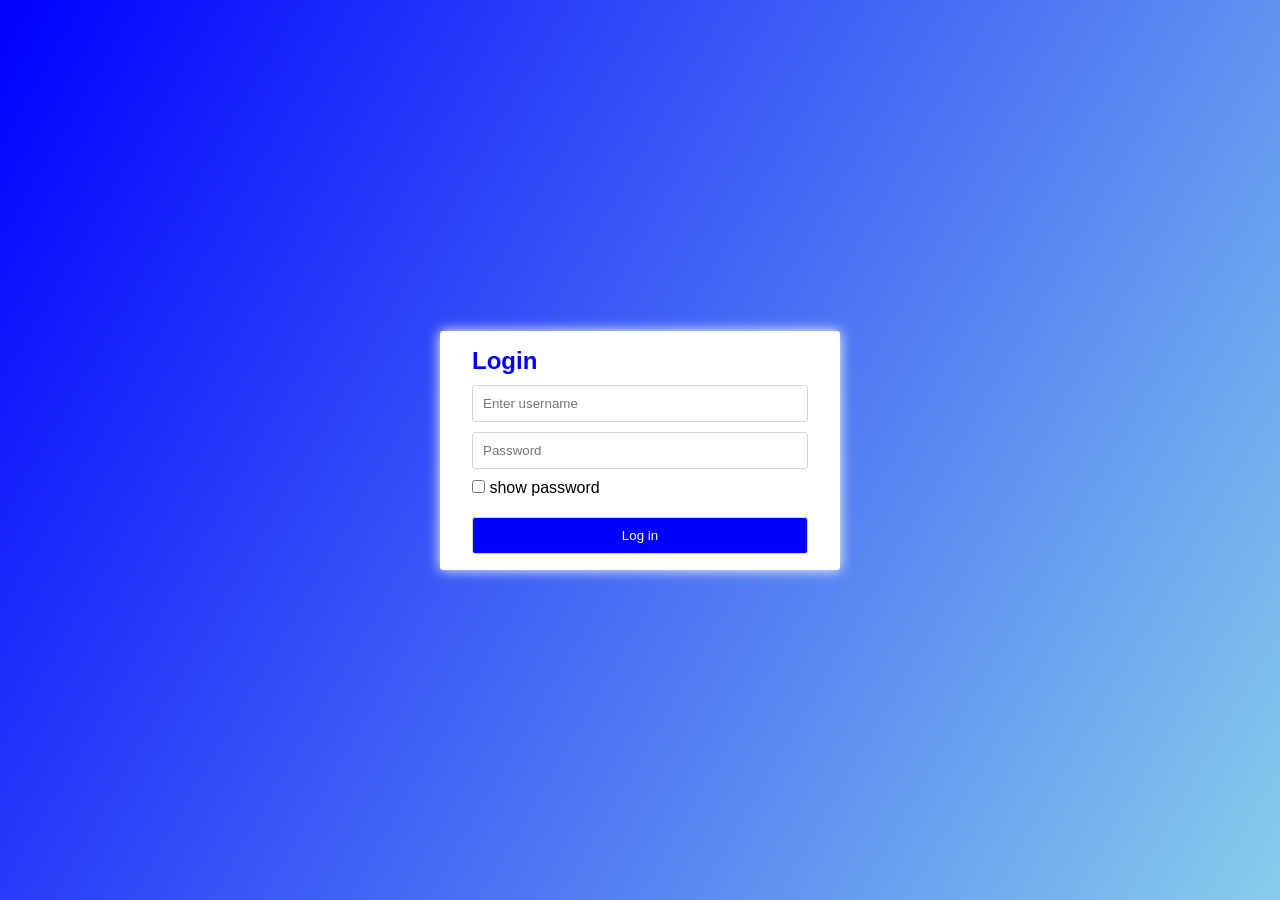
<file: _miniTask/FormValidation/index.html>
<!DOCTYPE html>
<html lang="en">
<head>
    <meta charset="UTF-8">
    <meta name="viewport" content="width=device-width, initial-scale=1.0">
    <title>Document</title>
    <link rel="stylesheet" href="style.css">
</head>
<body>
    
    
    <form id="form">
        <h2>Login</h2>

        <input type="text" id="username" name="username" placeholder="Enter username" />
        <input type="password" id="password" name="password" placeholder="Password" />
        <div>
            <input type="checkbox" id="showpass" name="showpass">
            <label for="showpass">show password</label>
        </div>
        <span id="user-message"></span>
        <input type="submit" value="Log in" />
    </form>

    <script type="module" src="script.js"></script>
</body>
</html>
</file>
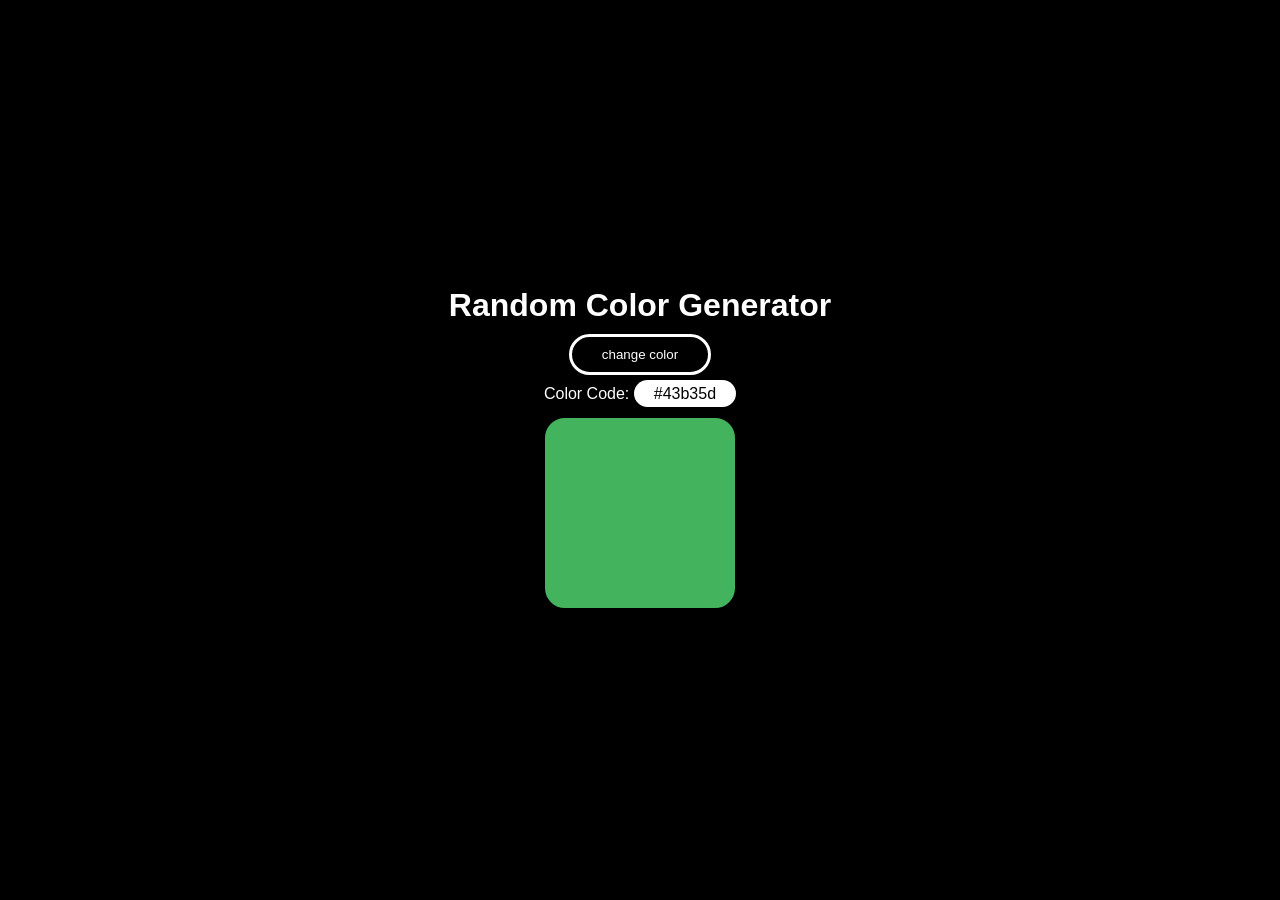
<file: _miniTask/randomColorGenerator/index.html>
<!doctype html>
<html lang="en">
  <head>
    <meta charset="UTF-8" />
    <meta name="viewport" content="width=device-width, initial-scale=1.0" />
    <title>Document</title>
    <link rel="stylesheet" href="style.css" />
  </head>
  <body>
    <h1>Random Color Generator</h1>

    <button onclick="changeColor()">change color</button>

    <p>Color Code: <span id="display-code"></span></p>

    <div class="box"></div>

    <script src="index.js"></script>
  </body>
</html>
</file>
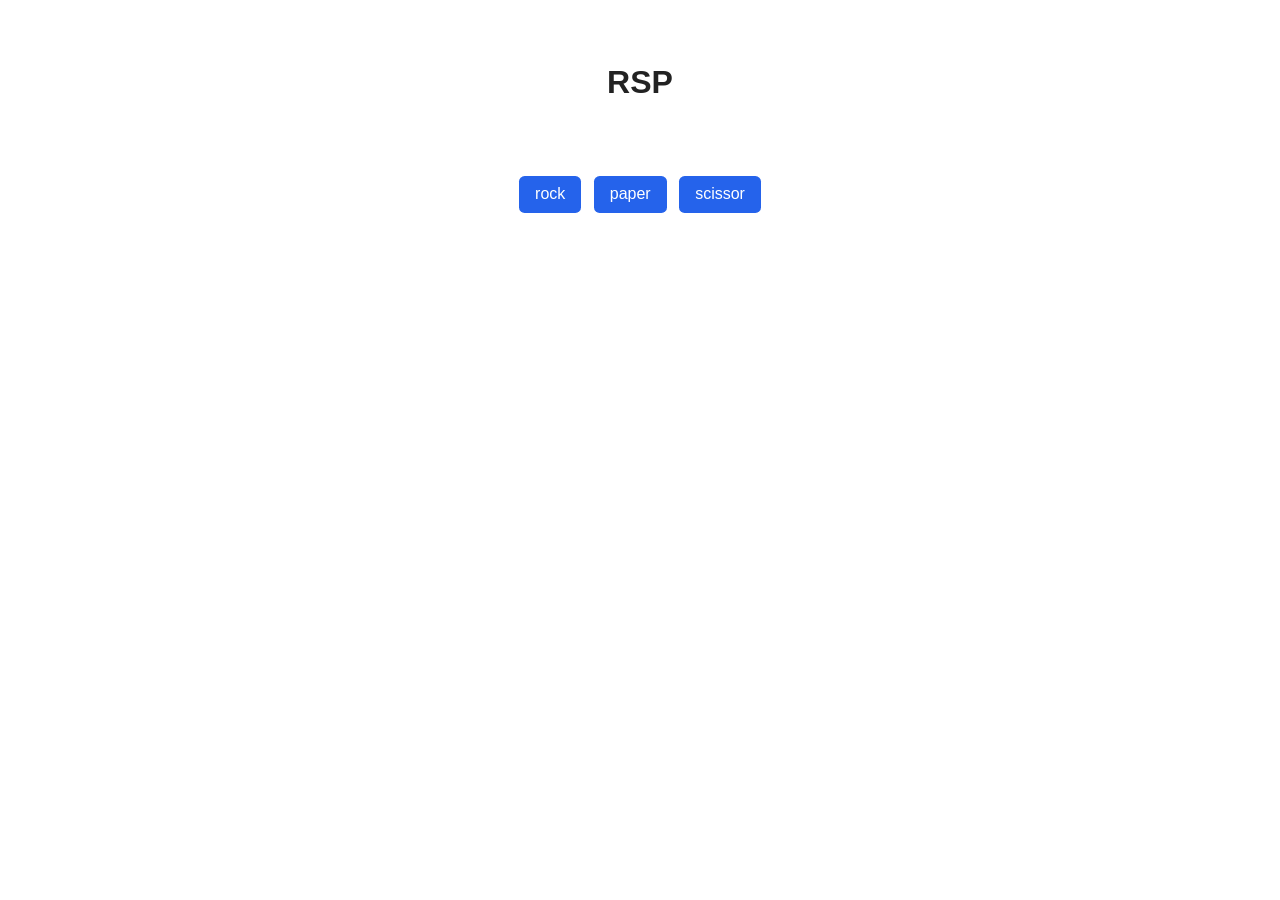
<file: _miniTask/rps/index.html>
<!DOCTYPE html>
<html lang="en">
<head>
    <meta charset="UTF-8">
    <meta name="viewport" content="width=device-width, initial-scale=1.0">
    <title>Document</title>
    <link rel="stylesheet" href="style.css">
</head>
<body>

    <h1>RSP</h1>

    <h3 id="display"></h3>
    
    <button onclick="checkWinner('rock')">rock</button>
    <button onclick="checkWinner('paper')">paper</button>
    <button onclick="checkWinner('scissor')">scissor</button>

    <script src="script.js"></script>
</body>
</html>
</file>
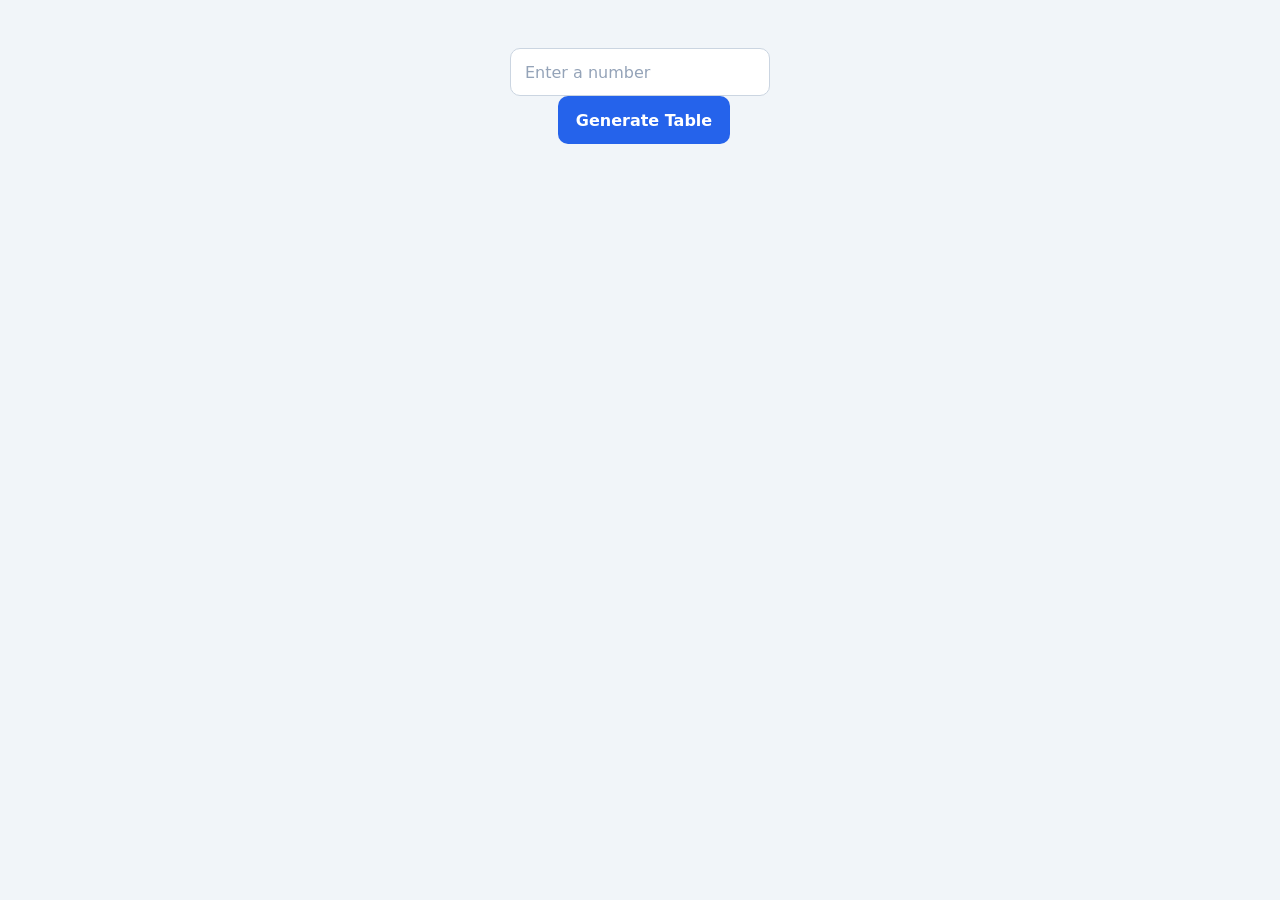
<file: _miniTask/tableGenerator/index.html>
<!doctype html>
<html lang="en">
  <head>
    <meta charset="UTF-8" />
    <meta name="viewport" content="width=device-width, initial-scale=1.0" />
    <title>Document</title>
    <link rel="stylesheet" href="style.css" />
  </head>
  <body>
    <input type="text" placeholder="Enter a number" id="user-input" />
    <button onclick="generateTable()">Generate Table</button>

    <div id="display"></div>

    <script src="script.js"></script>
  </body>
</html>
</file>
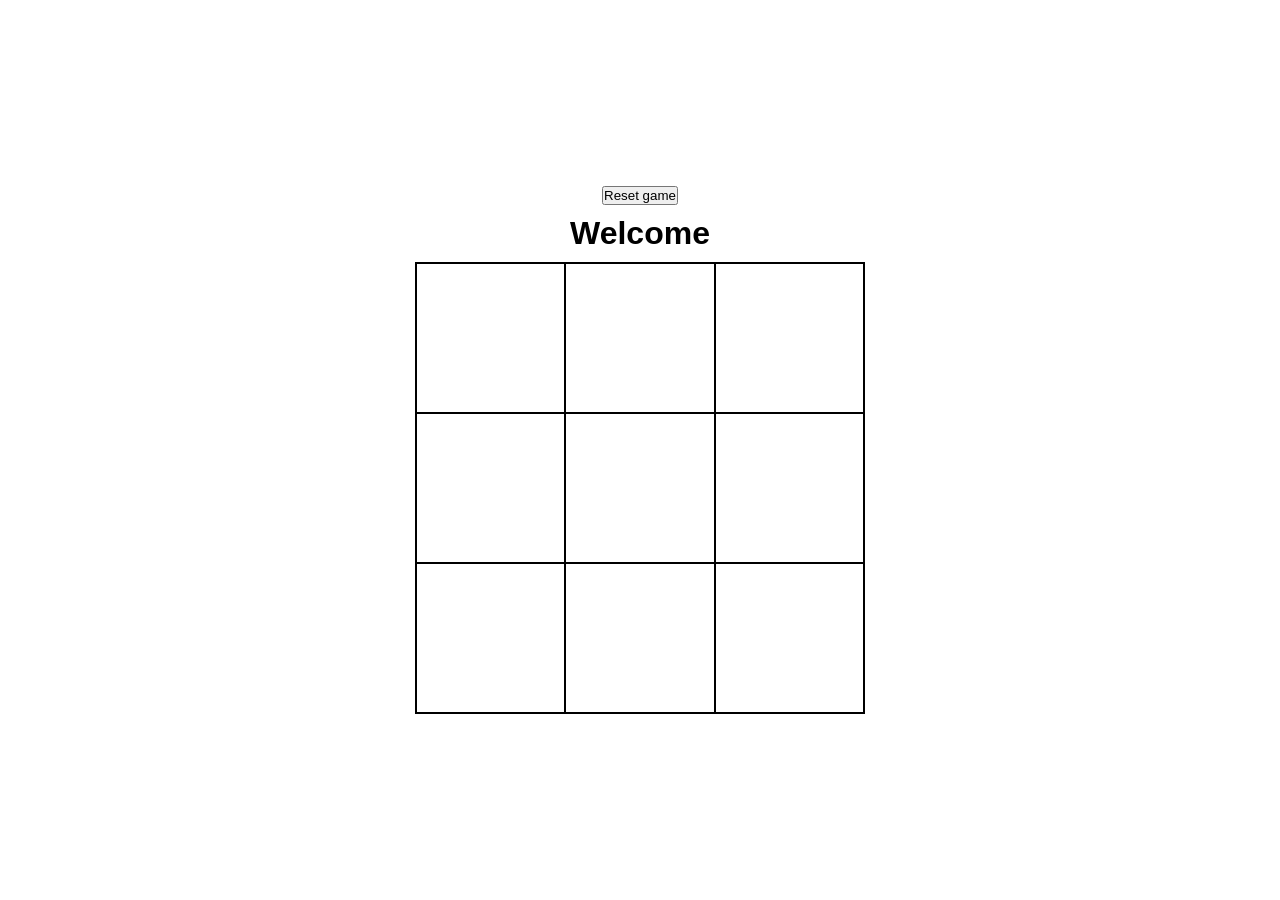
<file: _miniTask/TicTakToe/index.html>
<!DOCTYPE html>
<html lang="en">
<head>
    <meta charset="UTF-8">
    <meta name="viewport" content="width=device-width, initial-scale=1.0">
    <title>Document</title>
    <link rel="stylesheet" href="style.css">
</head>
<body>


    <button onclick="resetBtn()">Reset game</button>
    <h1 id="message">Welcome</h1>


    <div class="container">
        <div class="box box1"></div>
        <div class="box box2"></div>
        <div class="box box3"></div>
        <div class="box box4"></div>
        <div class="box box5"></div>
        <div class="box box6"></div>
        <div class="box box7"></div>
        <div class="box box8"></div>
        <div class="box box9"></div>
    </div>




    <script src="script.js"></script>
    
</body>
</html>
</file>
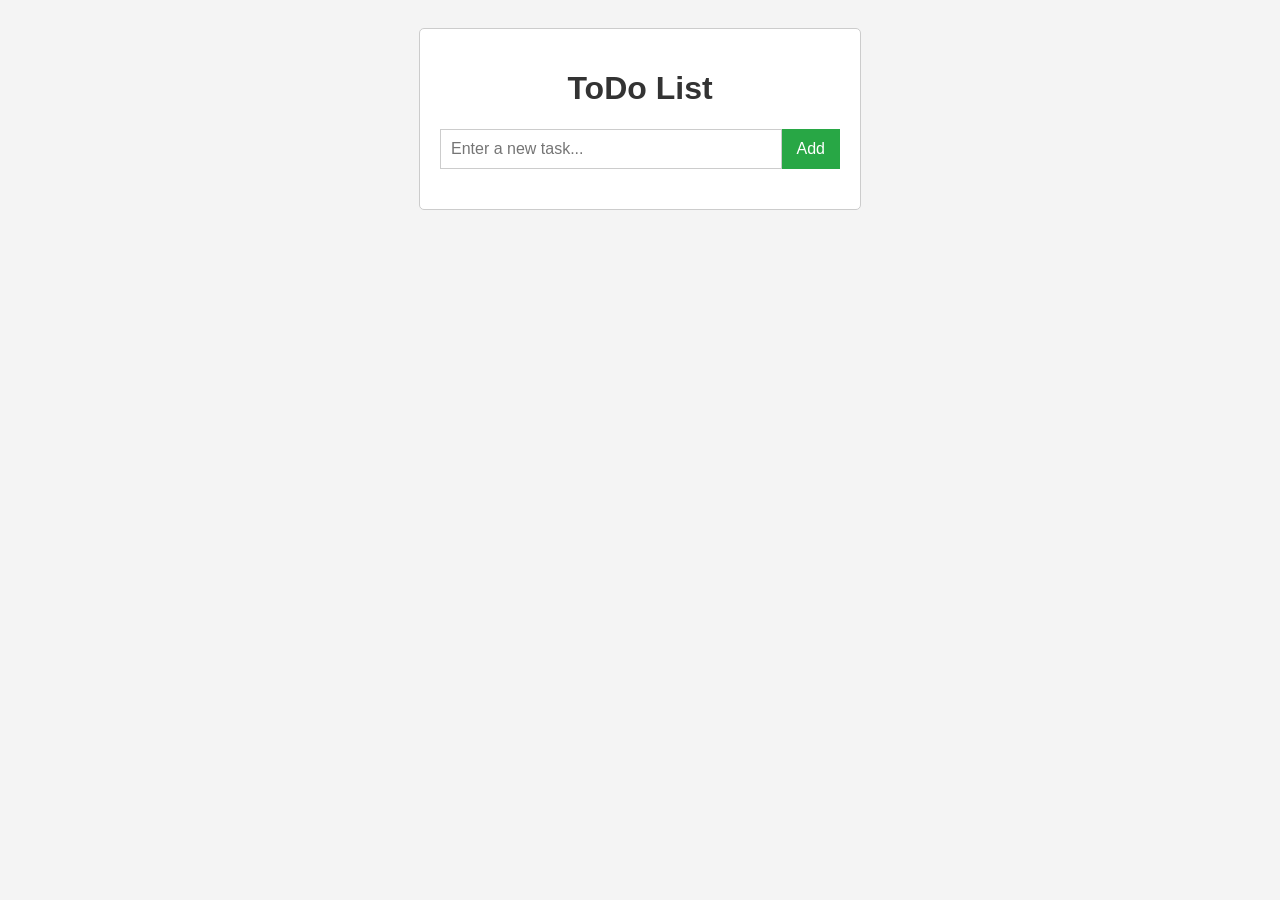
<file: _miniTask/ToDoList-javascript/index.html>
<!DOCTYPE html>
<html lang="en">
<head>
    <meta charset="UTF-8">
    <meta name="viewport" content="width=device-width, initial-scale=1.0">
    <title>Simple ToDo List</title>
    <link rel="stylesheet" href="style.css">
</head>
<body>
    <div class="container">
        <h1>ToDo List</h1>
        <div class="input-container">
            <input type="text" id="taskInput" placeholder="Enter a new task...">
            <button id="addTaskBtn">Add</button>
        </div>
        <ul id="taskList">
            <!-- Tasks will appear here -->
        </ul>
    </div>
    <script src="script.js"></script>
</body>
</html>
</file>
<file: _miniTask/FormValidation/style.css>
* {
    margin: 0;
    padding: 0;
    box-sizing: border-box;

    font-family: sans-serif;
}

body {
    height: 100vh;
    display: grid;
    place-items: center;

    background: whitesmoke;
    background: linear-gradient(120deg, blue, skyblue);
}

form {
    display: grid;
    gap: 10px;

    padding: 1em 2em;
    width: 400px;

    background: white;
    
    box-shadow: 0 0 13px white;
    border-radius: 3px;
}

form h2 {
    color: blue;
}

form input {
    padding: .75em;
    border-radius: 3px;
    border: 1px solid lightgray;
}

form input[type="checkbox"],
form label {
    cursor: pointer;
}

form input[type="submit"] {
    color: white;
    background: blue;
    cursor: pointer;
}
form input[type="submit"]:hover {
    background: white;
    color: black;
    transition: .3s;
}

.success {
    color: green;
}

.error {
    color: red;
}
</file>
<file: _miniTask/randomColorGenerator/style.css>
.box {
    border: 5px solid black;
    width: 200px;
    height: 200px;
}

/* Page Styling */
* {
    margin: 0;
    padding: 0;
    box-sizing: border-box;

    font-family: sans-serif;
}

body {
    display: flex;
    align-items: center;
    justify-content: center;
    flex-direction: column;
    gap: 10px;

    height: 100vh;

    background-color: black;
    color: white;
}

button {
    padding: 10px 30px;
    border-radius: 25px;
    border: 3px solid white;
    cursor: pointer;

    background-color: black;
    color: white;
}

button:hover {
    background-color: white;
    color: black;
    transition: .3s;
}

.box {
    border-radius: 25px;
}

#display-code {
    background: white;
    color: black;

    padding: 5px 20px;
    border-radius: 25px;
}
</file>
<file: _miniTask/rps/style.css>
body {
  max-width: 32rem;
  margin: 4rem auto;
  padding: 0 1rem;
  font-family: Arial, sans-serif;
  text-align: center;
  color: #222;
}

h1 {
  margin-bottom: 1.5rem;
}

#display {
  min-height: 1.5em;
  color: #2563eb;
}

button {
  margin: 0.25rem;
  padding: 0.6rem 1rem;
  border: 0;
  border-radius: 0.35rem;
  background: #2563eb;
  color: white;
  font-size: 1rem;
  cursor: pointer;
}

button:hover {
  background: #1d4ed8;
}
</file>
<file: _miniTask/tableGenerator/style.css>
:root {
  color-scheme: light;
  font-family: Inter, ui-sans-serif, system-ui, -apple-system, BlinkMacSystemFont,
    "Segoe UI", sans-serif;
  color: #172033;
  background: #f1f5f9;
  font-synthesis: none;
  text-rendering: optimizeLegibility;
}

* {
  box-sizing: border-box;
}

body {
  min-width: 320px;
  min-height: 100vh;
  margin: 0;
  padding: 48px 20px;
  display: flex;
  flex-direction: column;
  align-items: center;
  justify-content: flex-start;
}

#user-input,
button {
  min-height: 48px;
  border-radius: 10px;
  font: inherit;
}

#user-input {
  width: min(100%, 260px);
  padding: 0 14px;
  border: 1px solid #cbd5e1;
  color: inherit;
  background: #fff;
}

#user-input::placeholder {
  color: #94a3b8;
}

#user-input:focus-visible,
button:focus-visible {
  outline: 3px solid #93c5fd;
  outline-offset: 2px;
}

button {
  margin-left: 8px;
  padding: 0 18px;
  border: 0;
  color: #fff;
  background: #2563eb;
  cursor: pointer;
  font-weight: 650;
  transition: background-color 150ms ease, transform 150ms ease;
}

button:hover {
  background: #1d4ed8;
}

button:active {
  transform: translateY(1px);
}

#display {
  width: min(100%, 420px);
  margin-top: 24px;
  padding: 8px 20px;
  border: 1px solid #e2e8f0;
  border-radius: 16px;
  background: #fff;
  box-shadow: 0 18px 50px rgb(15 23 42 / 8%);
}

#display:empty {
  display: none;
}

#display p {
  margin: 0;
  padding: 12px 4px;
  border-bottom: 1px solid #e2e8f0;
  color: #334155;
  font-variant-numeric: tabular-nums;
}

#display p:last-child {
  border-bottom: 0;
}

@media (max-width: 480px) {
  body {
    padding: 28px 16px;
  }

  #user-input {
    width: 100%;
  }

  button {
    margin: 12px 0 0;
    width: min(100%, 260px);
  }
}

@media (prefers-reduced-motion: reduce) {
  *,
  *::before,
  *::after {
    scroll-behavior: auto !important;
    transition-duration: 0.01ms !important;
  }
}
</file>
<file: _miniTask/TicTakToe/style.css>
.container {
    display: grid;
    grid-template-columns: repeat(3, 1fr);
    width: 450px;
    border: 1px solid black;
}

.box {
    border: 1px solid black;
    min-height: 150px;

    font-size: 40px;

    display: flex;
    align-items: center;
    justify-content: center;
}

.box:hover {
    background: lightblue;
    transition: .3s;
}

/* Better styling */
* {
    margin: 0;
    padding: 0;
    box-sizing: border-box;
    font-family: sans-serif;
}

body {
    display: flex;
    align-items: center;
    justify-content: center;
    flex-direction: column;
    gap: 10px;
    height: 100vh;

}

.box:hover {
    cursor: pointer;
}
</file>
<file: _miniTask/ToDoList-javascript/style.css>
body {
    font-family: Arial, sans-serif;
    background-color: #f4f4f4;
    padding: 20px;
}

.container {
    background-color: white;
    max-width: 400px;
    margin: 0 auto;
    padding: 20px;
    border-radius: 5px;
    border: 1px solid #ccc;
}

h1 {
    text-align: center;
    color: #333;
}

.input-container {
    display: flex;
    margin-bottom: 20px;
}

#taskInput {
    flex-grow: 1;
    padding: 10px;
    font-size: 16px;
    border: 1px solid #ccc;
}

#addTaskBtn {
    padding: 10px 15px;
    font-size: 16px;
    background-color: #28a745;
    color: white;
    border: none;
    cursor: pointer;
}

#addTaskBtn:hover {
    background-color: #218838;
}

ul {
    list-style-type: none;
    padding: 0;
    margin: 0;
}

li {
    background-color: #f9f9f9;
    border: 1px solid #ddd;
    margin-bottom: 10px;
    padding: 10px;
    display: flex;
    justify-content: space-between;
    align-items: center;
}

.delete-btn {
    background-color: #dc3545;
    color: white;
    border: none;
    padding: 5px 10px;
    cursor: pointer;
}

.delete-btn:hover {
    background-color: #c82333;
}
</file>
